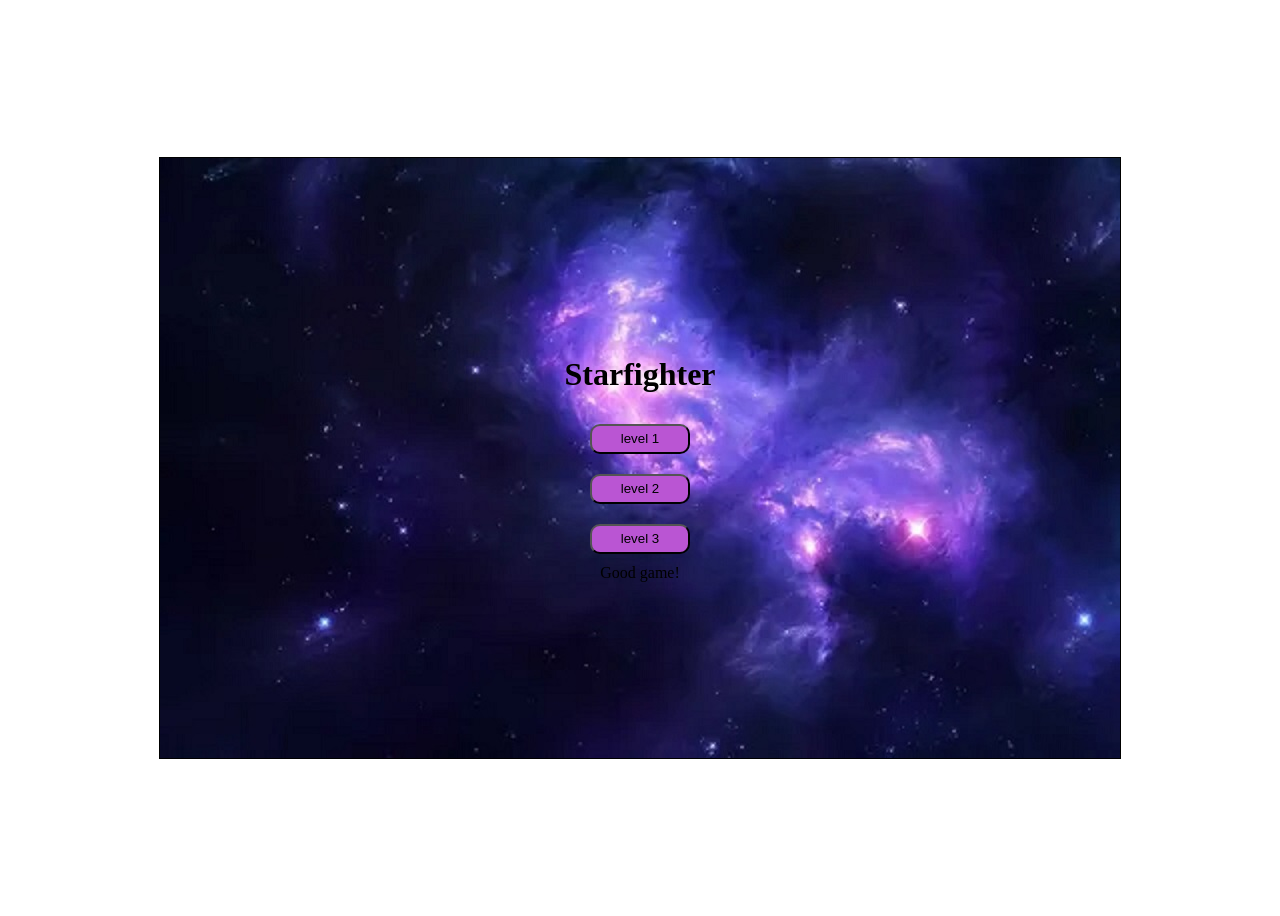
<file: ProjectJs/Звёздный истребитель/index.html>
<!DOCTYPE html>
<html lang="en">
<head>
    <meta charset="UTF-8">
    <meta http-equiv="X-UA-Compatible" content="IE=edge">
    <meta name="viewport" content="width=device-width, initial-scale=1.0">
    <link rel="stylesheet" href="css/style.css">
    <title>Document</title>
</head>
<body>
    
    
    <div class="menu">
        <div class="header">
            <h1>Starfighter</h1>
        </div>
        <div class="body">
            <button class="level" onclick="level1()">level 1</button>
            <button class="level" onclick="level2()" >level 2</button>
            <button class="level" onclick="level3()">level 3</button>
        </div>
        <div class="Good">
            <div>
                Good game!
            </div>
        </div>
    </div>
    <canvas class="Body_game" id="MyCanvas" width="960" height="600"></canvas>
    <div class="end">
        <h1 class="res">Win</h1>
        <div class="Total">Total:</div>
        <div class="buttons">
            <button class="returnMenu" onclick="ReturnMenu()">menu</button>
            <button class="return" onclick="Return()" >↻</button>
        </div>
    </div>
</body>
<script src="js/script.js"></script>
</html>
</file>
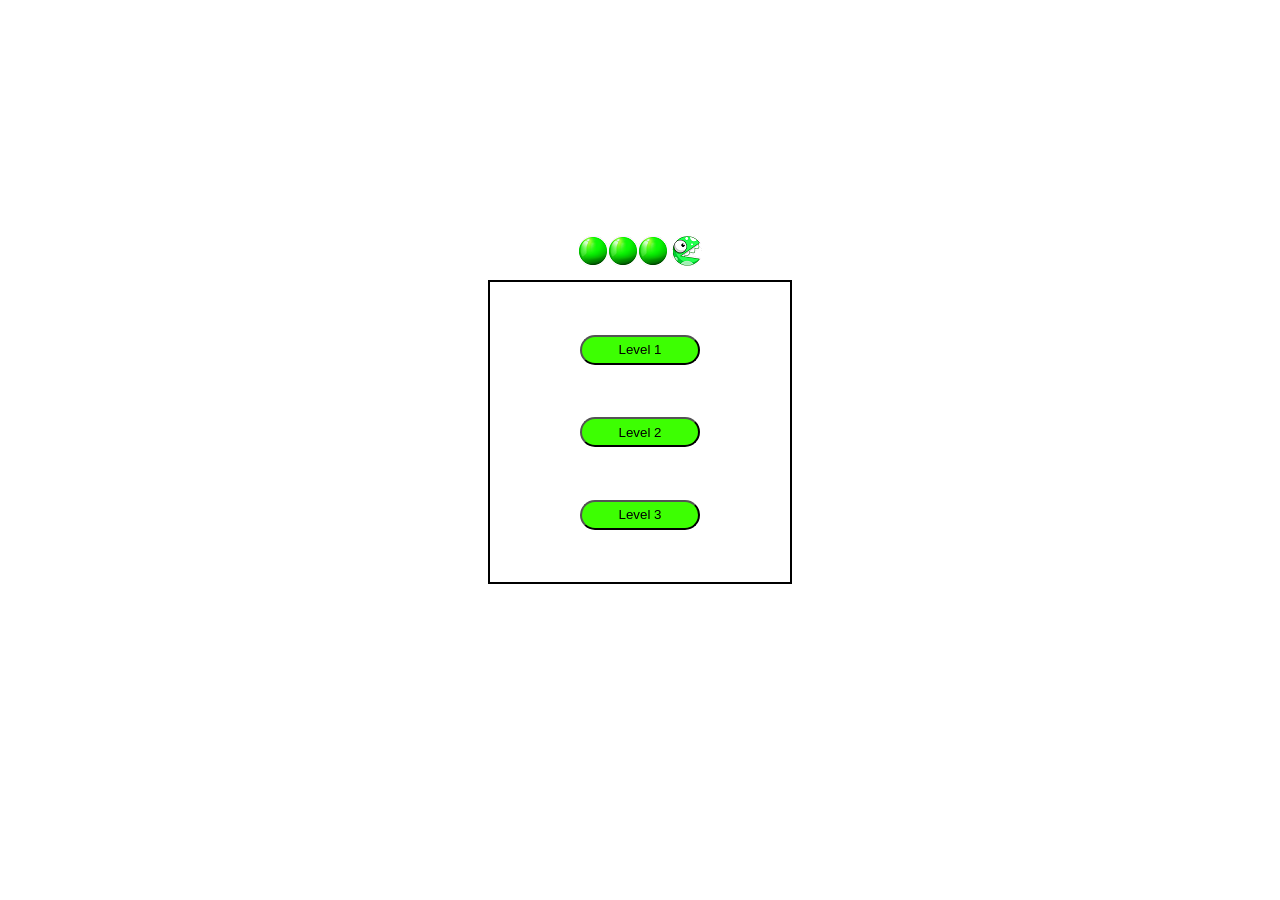
<file: ProjectJs/Змейка/index.html>
<!DOCTYPE html>
<html lang="en">
<head>
    <meta charset="UTF-8">
    <link rel="stylesheet" href="css/style.css">
    <meta http-equiv="X-UA-Compatible" content="IE=edge">
    <meta name="viewport" content="width=device-width, initial-scale=1.0">
    <title>Document</title>
</head>
<body>
    <div class="content">
        <div class="shake">
            <img src="image/body.png" alt=""><img src="image/body.png" alt=""><img src="image/body.png" alt="">
            <img src="image/head.jpg" alt="" id="1" height="30px" width="30px">
        </div>
        <div id="menu">
            <button class="level">Level 1</button>
            <button class="level">Level 2</button>
            <button class="level">Level 3</button>
        </div>
        <canvas id="game_shake" width="300px" height="300px">
        </canvas>
        <div id="end">
            <div class="text"></div>
            <div class="text"></div>
            <div class="buttons">
                <button onclick="go_menu()" class="button_end">menu</button>
                <button onclick="restart()" class="button_end">↻</button>
            </div>
        </div>
    </div>
</body>
<script src="js/script.js"></script>
</html>
</file>
<file: ProjectJs/Звёздный истребитель/css/style.css>
body{
    height: 100vh;
    display: flex;
    justify-content: center;
    align-items: center;
    flex-direction: column;   
}
.Body_game{
    border:1px solid black;
   
    background-size: cover;
    display: none;
    
}
.menu{
    border:1px solid black;
    width:960px;
    height: 600px;
    background-image: url("../image/space.jpg");
    display: flex;
    flex-direction: column;
    align-items: center;
    justify-content: center;
}

.body{

  
    display: flex;
    flex-direction: column;
    justify-content: flex-start;
    align-items: center;
}
.end{
    border:1px solid black;
    width:960px;
    height: 600px;
    background-image: url("../image/space.jpg");
    flex-direction: column;
    display: none;
    justify-content: center;
    align-items: center;
    
}
.Total{
    margin: 10px;
    font-size: 24px;
}
.level{
    margin: 10px;
    border-radius: 10px;
    width: 100px;
    height: 30px;
    background-color: MediumOrchid;
    
}
.returnMenu{
    width: 60px;
    background-color: MediumOrchid;
    margin: 10px;
    border-radius: 10px;
    height: 30px;
}
.return{
    border-radius: 10px;
    background-color: MediumOrchid;
    height: 30px;
}
</file>
<file: ProjectJs/Змейка/css/style.css>
#game_shake{
    width:300px; 
    height:300px;
    border: 2px solid black;
    margin: 10px;
    display: none;
}
#end{
    width:300px; 
    height:300px;
    border: 2px solid black;
    margin: 10px;
    display: none;
    flex-direction: column;
    align-items: center;
    justify-content: center;
}
.level{
    width: 120px;
    height: 30px;
    background-color: rgb(61, 255, 2);
    border-radius: 30px;
}
#menu{
    width:300px; 
    height:300px;
    border: 2px solid black;
    margin: 10px;
    display: flex;
    flex-direction: column;
    align-items: center;
    justify-content: space-evenly;
}
.button_end{
    background-color: aqua;
    margin: 5px;

}
.buttons{
    display: flex;
    flex-direction: row;
    font-size: 20px;
}
.content{
    display: flex;
    flex-direction: column;
    height: 90vh;
    justify-content: center;
    align-items: center;
    margin: 10px;
}
.text{
    font-size: 24px;
}
</file>
